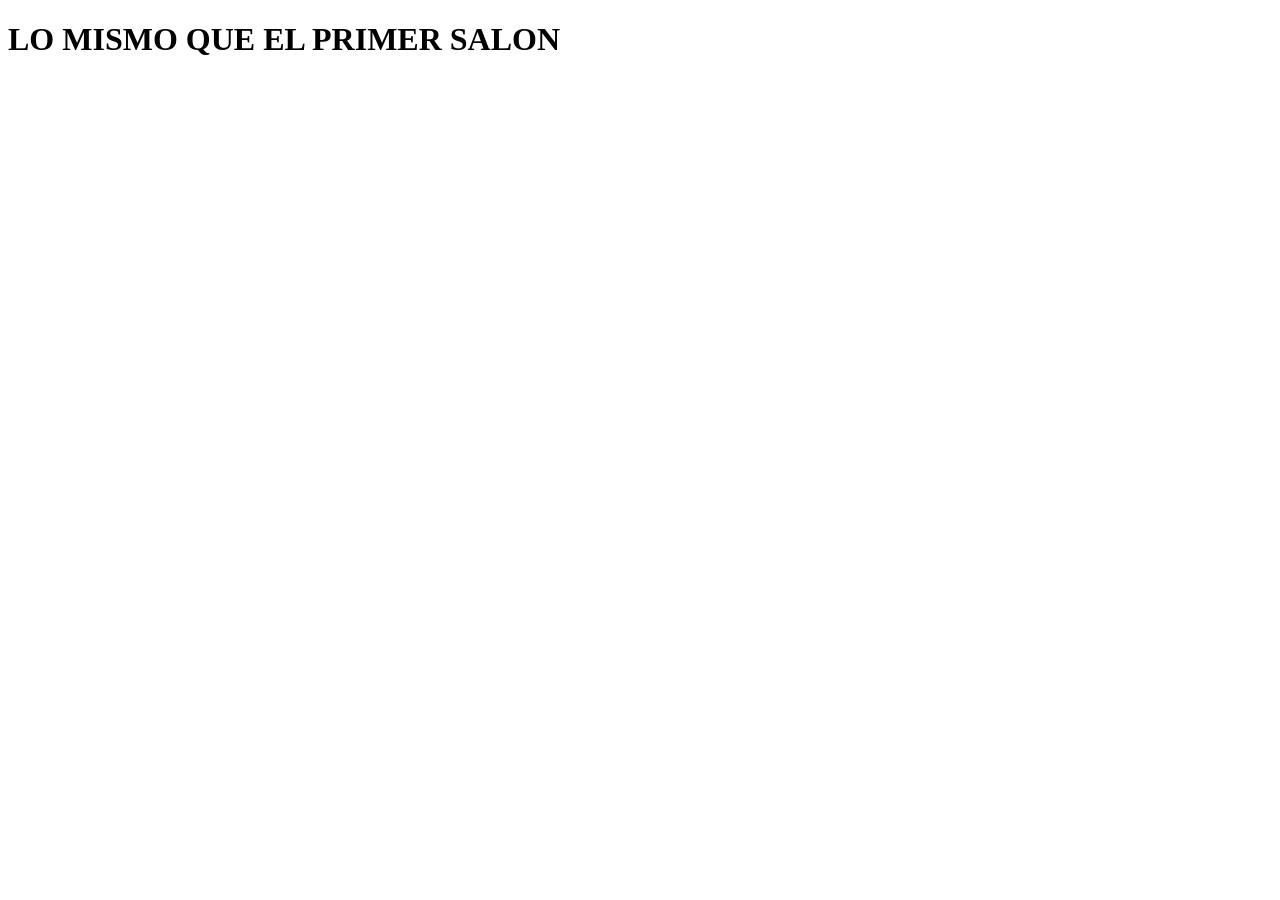
<file: PAGINAS/salon2.html>
<!DOCTYPE html>
<html lang="en">
<head>
    <meta charset="UTF-8">
    <meta name="viewport" content="width=device-width, initial-scale=1.0">
    <title>Document</title>
</head>
<body>
    <h1>LO MISMO QUE EL PRIMER SALON</h1>
</body>
</html>
</file>
